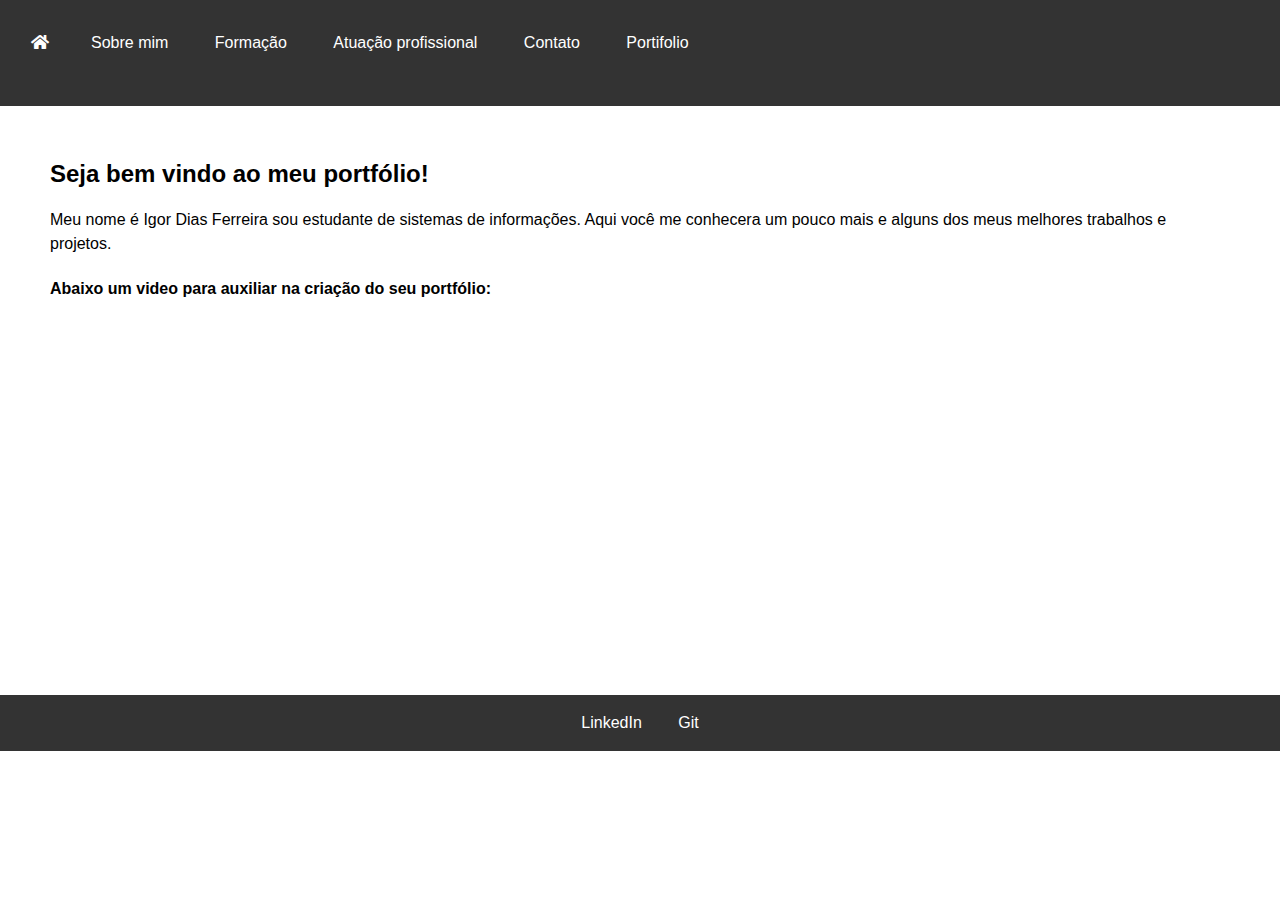
<file: index.html>
<!DOCTYPE html>
<html>
   <head>
      <meta charset="UTF-8">
      <title>Meu Portfólio</title>
      <link rel="stylesheet" href="css/style.css" />
      <link rel="stylesheet" href="https://cdnjs.cloudflare.com/ajax/libs/font-awesome/5.15.3/css/all.min.css"/>
   </head>
   <body>
      <header>
         <nav>
            <ul>
               <li><a href="index.html"><i class="fas fa-home"></i></a>
               <li><a href="sobre-mim.html">Sobre mim</a></li>
               <li><a href="formacao.html">Formação</a></li>
               <li><a href="atuacao-prof.html">Atuação profissional</a></li>
               <li><a href="contato.html">Contato</a></li>
               <li><a href="portifolio.html">Portifolio</a></li>
            </ul>
         </nav>
      </header>
      <div class="project">
         <h2>Seja bem vindo ao meu portfólio!</h2>
         <p>Meu nome é Igor Dias Ferreira sou estudante de sistemas de informações. Aqui você me conhecera um pouco mais e alguns dos meus melhores trabalhos e projetos.</p>
         <h4>Abaixo um video para auxiliar na criação do seu portfólio:</h4>
         <div>
            <iframe width="560" height="315" src="https://www.youtube.com/embed/CEqA8XyfT0s" title="YouTube video player" frameborder="0" allow="accelerometer; autoplay; clipboard-write; encrypted-media; gyroscope; picture-in-picture; web-share" allowfullscreen></iframe>
         </div>
      </div>
      <footer>
         <a href="https://www.linkedin.com/in/igor-dias-383747209/" target="_blank" rel="noopener noreferrer">LinkedIn</a>
         <a href="https://github.com/igordiasf" target="_blank" rel="noopener noreferrer">Git</a>
      </footer>
   </body>
</html>
</file>
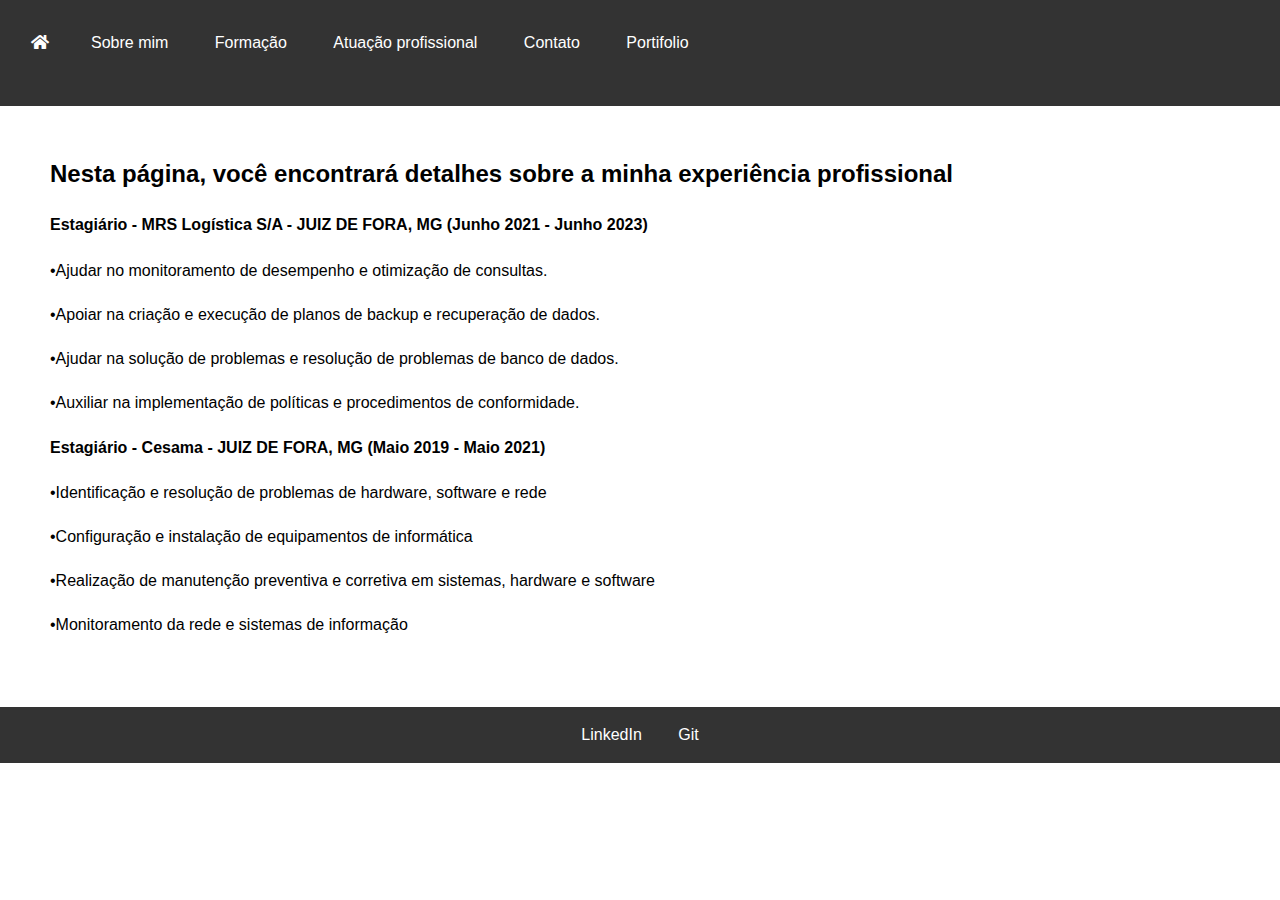
<file: atuacao-prof.html>
<!DOCTYPE html>
<html>
   <head>
      <meta charset="UTF-8">
      <title>Atuação profissional</title>
      <link rel="stylesheet" href="css/style.css" />
      <link rel="stylesheet" href="https://cdnjs.cloudflare.com/ajax/libs/font-awesome/5.15.3/css/all.min.css"/>
   </head>
   <body>
      <header>
         <nav>
            <ul>
               <li><a href="index.html"><i class="fas fa-home"></i></a>
               <li><a href="sobre-mim.html">Sobre mim</a></li>
               <li><a href="formacao.html">Formação</a></li>
               <li><a href="atuacao-prof.html">Atuação profissional</a></li>
               <li><a href="contato.html">Contato</a></li>
               <li><a href="portifolio.html">Portifolio</a></li>
            </ul>
         </nav>
      </header>
      <div class="project">
         <h2>Nesta página, você encontrará detalhes sobre a minha experiência profissional</h2>
         <h4>Estagiário - MRS Logística S/A - JUIZ DE FORA, MG (Junho 2021 - Junho 2023)</h4>
         <p>
         <ul>
            <li>&bull;Ajudar no monitoramento de desempenho e otimização de consultas.</li>
            <li>&bull;Apoiar na criação e execução de planos de backup e recuperação de dados.</li>
            <li>&bull;Ajudar na solução de problemas e resolução de problemas de banco de dados.</li>
            <li>&bull;Auxiliar na implementação de políticas e procedimentos de conformidade.</li>
         </ul>
         </p>
         <h4>Estagiário - Cesama - JUIZ DE FORA, MG (Maio 2019 - Maio 2021)</h4>
         <p>
         <ul>
            <li>&bull;Identificação e resolução de problemas de hardware, software e rede</li>
            <li>&bull;Configuração e instalação de equipamentos de informática</li>
            <li>&bull;Realização de manutenção preventiva e corretiva em sistemas, hardware e software</li>
            <li>&bull;Monitoramento da rede e sistemas de informação</li>
         </ul>
         </p>
      </div>
      <footer>
         <a href="https://www.linkedin.com/in/igor-dias-383747209/" target="_blank" rel="noopener noreferrer">LinkedIn</a>
         <a href="https://github.com/igordiasf" target="_blank" rel="noopener noreferrer">Git</a>
      </footer>
   </body>
</html>
</file>
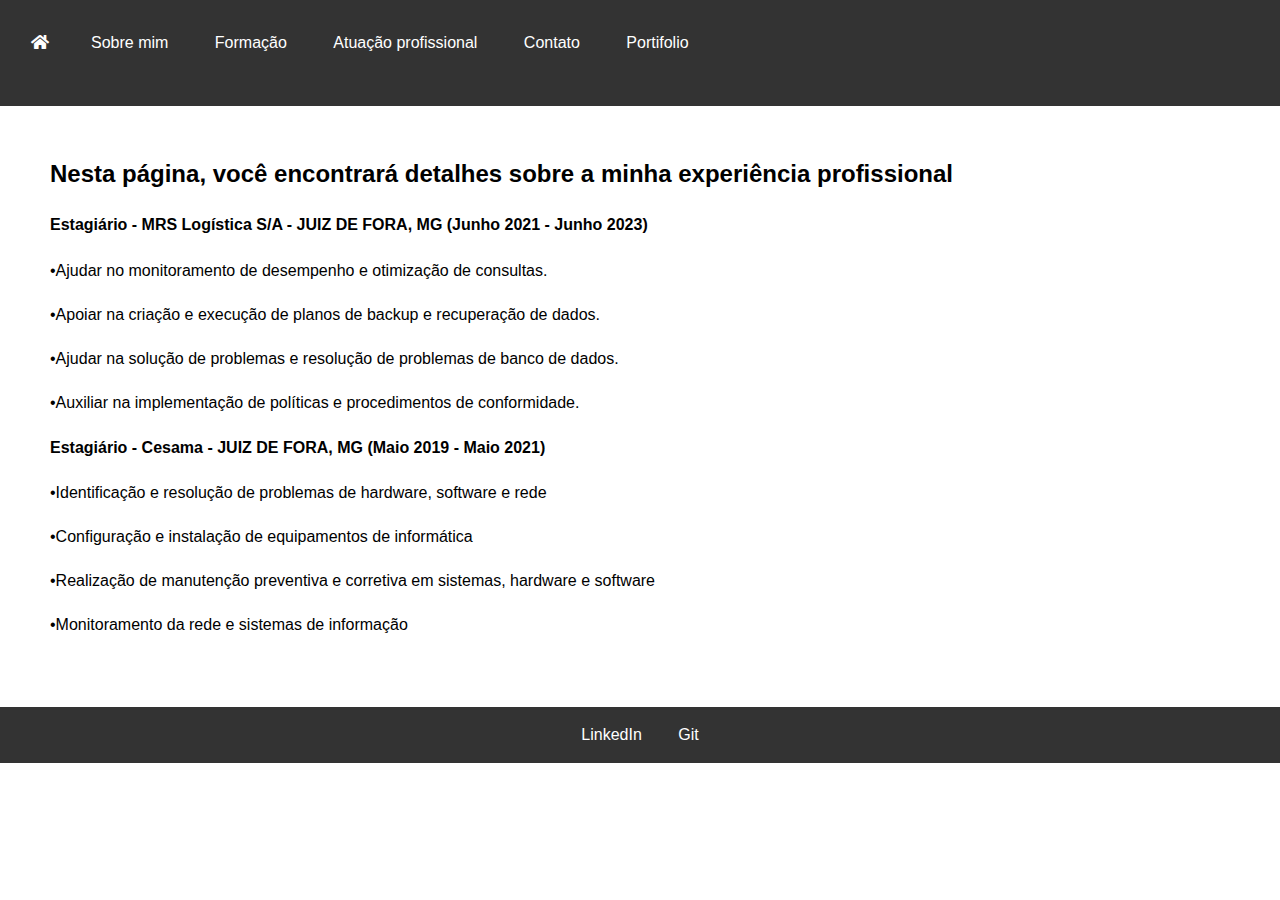
<file: atuacao_prof.html>
<!DOCTYPE html>
<html>
   <head>
      <meta charset="UTF-8">
      <title>Atuação profissional</title>
      <link rel="stylesheet" href="css/style.css" />
      <link rel="stylesheet" href="https://cdnjs.cloudflare.com/ajax/libs/font-awesome/5.15.3/css/all.min.css"/>
   </head>
   <body>
      <header>
         <nav>
            <ul>
               <li><a href="index.html"><i class="fas fa-home"></i></a>
               <li><a href="sobre-mim.html">Sobre mim</a></li>
               <li><a href="formacao.html">Formação</a></li>
               <li><a href="atuacao_prof.html">Atuação profissional</a></li>
               <li><a href="contato.html">Contato</a></li>
               <li><a href="portifolio.html">Portifolio</a></li>
            </ul>
         </nav>
      </header>
      <div class="project">
         <h2>Nesta página, você encontrará detalhes sobre a minha experiência profissional</h2>
         <h4>Estagiário - MRS Logística S/A - JUIZ DE FORA, MG (Junho 2021 - Junho 2023)</h4>
         <p>
         <ul>
            <li>&bull;Ajudar no monitoramento de desempenho e otimização de consultas.</li>
            <li>&bull;Apoiar na criação e execução de planos de backup e recuperação de dados.</li>
            <li>&bull;Ajudar na solução de problemas e resolução de problemas de banco de dados.</li>
            <li>&bull;Auxiliar na implementação de políticas e procedimentos de conformidade.</li>
         </ul>
         </p>
         <h4>Estagiário - Cesama - JUIZ DE FORA, MG (Maio 2019 - Maio 2021)</h4>
         <p>
         <ul>
            <li>&bull;Identificação e resolução de problemas de hardware, software e rede</li>
            <li>&bull;Configuração e instalação de equipamentos de informática</li>
            <li>&bull;Realização de manutenção preventiva e corretiva em sistemas, hardware e software</li>
            <li>&bull;Monitoramento da rede e sistemas de informação</li>
         </ul>
         </p>
      </div>
      <footer>
         <a href="https://www.linkedin.com/in/igor-dias-383747209/" target="_blank" rel="noopener noreferrer">LinkedIn</a>
         <a href="https://github.com/igordiasf" target="_blank" rel="noopener noreferrer">Git</a>
      </footer>
   </body>
</html>
</file>
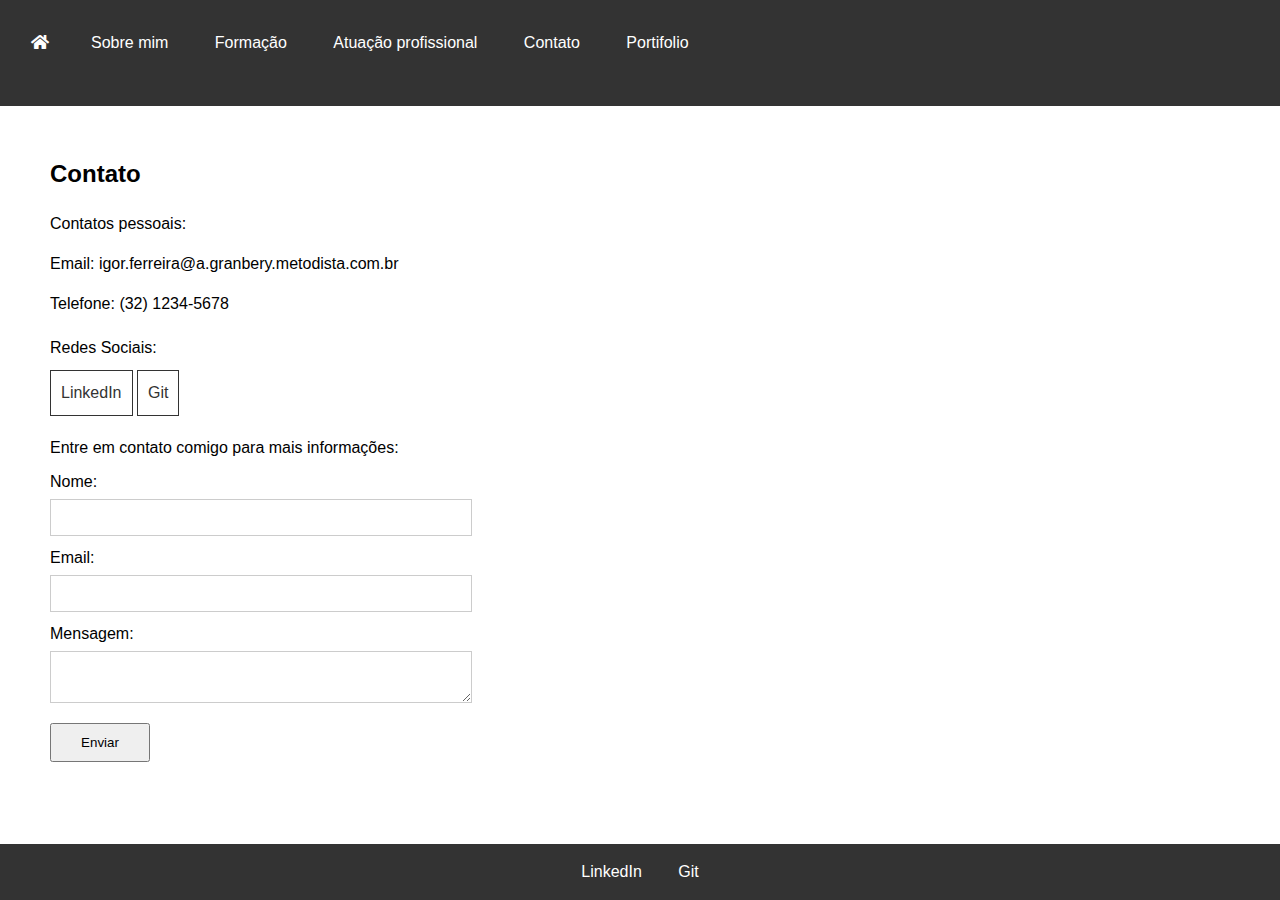
<file: contato.html>
<!DOCTYPE html>
<html>
   <head>
      <meta charset="UTF-8">
      <title>Contato</title>
      <link rel="stylesheet" href="css/style.css" />
      <link rel="stylesheet" href="https://cdnjs.cloudflare.com/ajax/libs/font-awesome/5.15.3/css/all.min.css"/>
   </head>
   <body>
      <header>
         <nav>
            <ul>
               <li><a href="index.html"><i class="fas fa-home"></i></a>
               <li><a href="sobre-mim.html">Sobre mim</a></li>
               <li><a href="formacao.html">Formação</a></li>
               <li><a href="atuacao-prof.html">Atuação profissional</a></li>
               <li><a href="contato.html">Contato</a></li>
               <li><a href="portifolio.html">Portifolio</a></li>
            </ul>
         </nav>
      </header>
      <main>
         <div class="contato">
            <h2>Contato</h2>
            <div>
               <p>Contatos pessoais:</p>
               <p>Email: igor.ferreira@a.granbery.metodista.com.br</p>
               <p>Telefone: (32) 1234-5678</p>
            </div>
            <div>
               <p>Redes Sociais:</p>
               <a class="linkedin" href="https://www.linkedin.com/in/igor-dias-383747209/" target="_blank" rel="noopener noreferrer">LinkedIn</a>
               <a class="twitter" href="https://github.com/igordiasf" target="_blank" rel="noopener noreferrer">Git</a>
            </div>
            <p>Entre em contato comigo para mais informações:</p>
            <form>
               <label for="nome">Nome:</label>
               <input type="text" id="nome" name="nome" required>
               <label for="email">Email:</label>
               <input type="email" id="email" name="email" required>
               <label for="mensagem">Mensagem:</label>
               <textarea id="mensagem" name="mensagem" required></textarea>
               <button type="submit">Enviar</button>
            </form>
         </div>
      </main>
      <footer>
         <a href="https://www.linkedin.com/in/igor-dias-383747209/" target="_blank" rel="noopener noreferrer">LinkedIn</a>
         <a href="https://github.com/igordiasf" target="_blank" rel="noopener noreferrer">Git</a>
      </footer>
   </body>
</html>
</file>
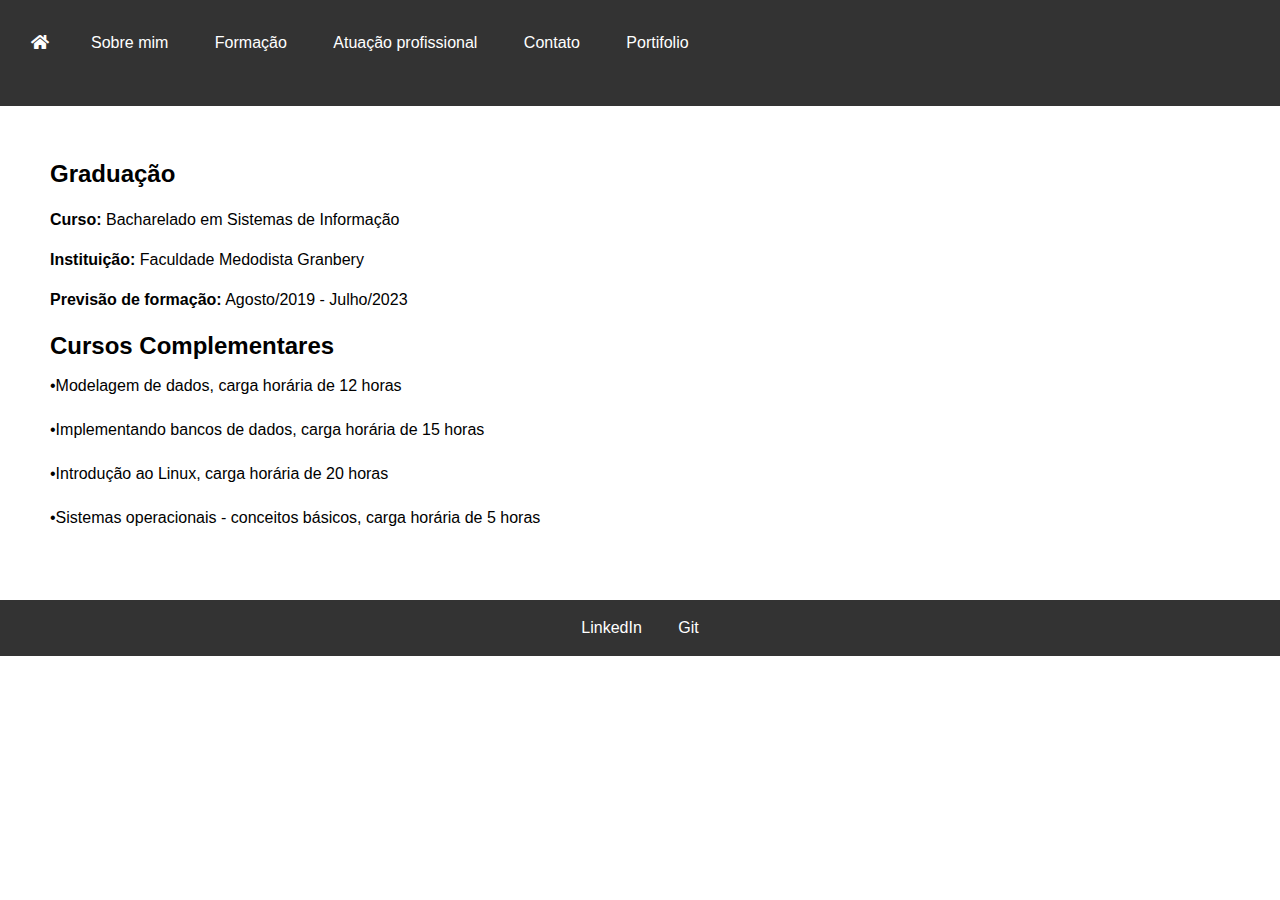
<file: formacao.html>
<!DOCTYPE html>
<html>
   <head>
      <meta charset="UTF-8">
      <title>Formação</title>
      <link rel="stylesheet" href="css/style.css" />
      <link rel="stylesheet" href="https://cdnjs.cloudflare.com/ajax/libs/font-awesome/5.15.3/css/all.min.css"/>
   </head>
   <body>
      <header>
         <nav>
            <ul>
               <li><a href="index.html"><i class="fas fa-home"></i></a>
               <li><a href="sobre-mim.html">Sobre mim</a></li>
               <li><a href="formacao.html">Formação</a></li>
               <li><a href="atuacao-prof.html">Atuação profissional</a></li>
               <li><a href="contato.html">Contato</a></li>
               <li><a href="portifolio.html">Portifolio</a></li>
            </ul>
         </nav>
      </header>
      <div class="project">
         <h2>Graduação</h2>
         <p><strong>Curso:</strong> Bacharelado em Sistemas de Informação</p>
         <p><strong>Instituição:</strong> Faculdade Medodista Granbery</p>
         <p><strong>Previsão de formação:</strong> Agosto/2019 - Julho/2023</p>
         <h2>Cursos Complementares</h2>
         <ul>
            <li>&bull;Modelagem de dados,  carga horária de 12 horas</li>
            <li>&bull;Implementando bancos de dados,  carga horária de 15 horas</li>
            <li>&bull;Introdução ao Linux,  carga horária de 20 horas</li>
            <li>&bull;Sistemas operacionais - conceitos básicos,  carga horária de 5 horas</li>
         </ul>
      </div>
      <footer>
         <a href="https://www.linkedin.com/in/igor-dias-383747209/" target="_blank" rel="noopener noreferrer">LinkedIn</a>
         <a href="https://github.com/igordiasf" target="_blank" rel="noopener noreferrer">Git</a>
      </footer>
   </body>
</html>
</file>
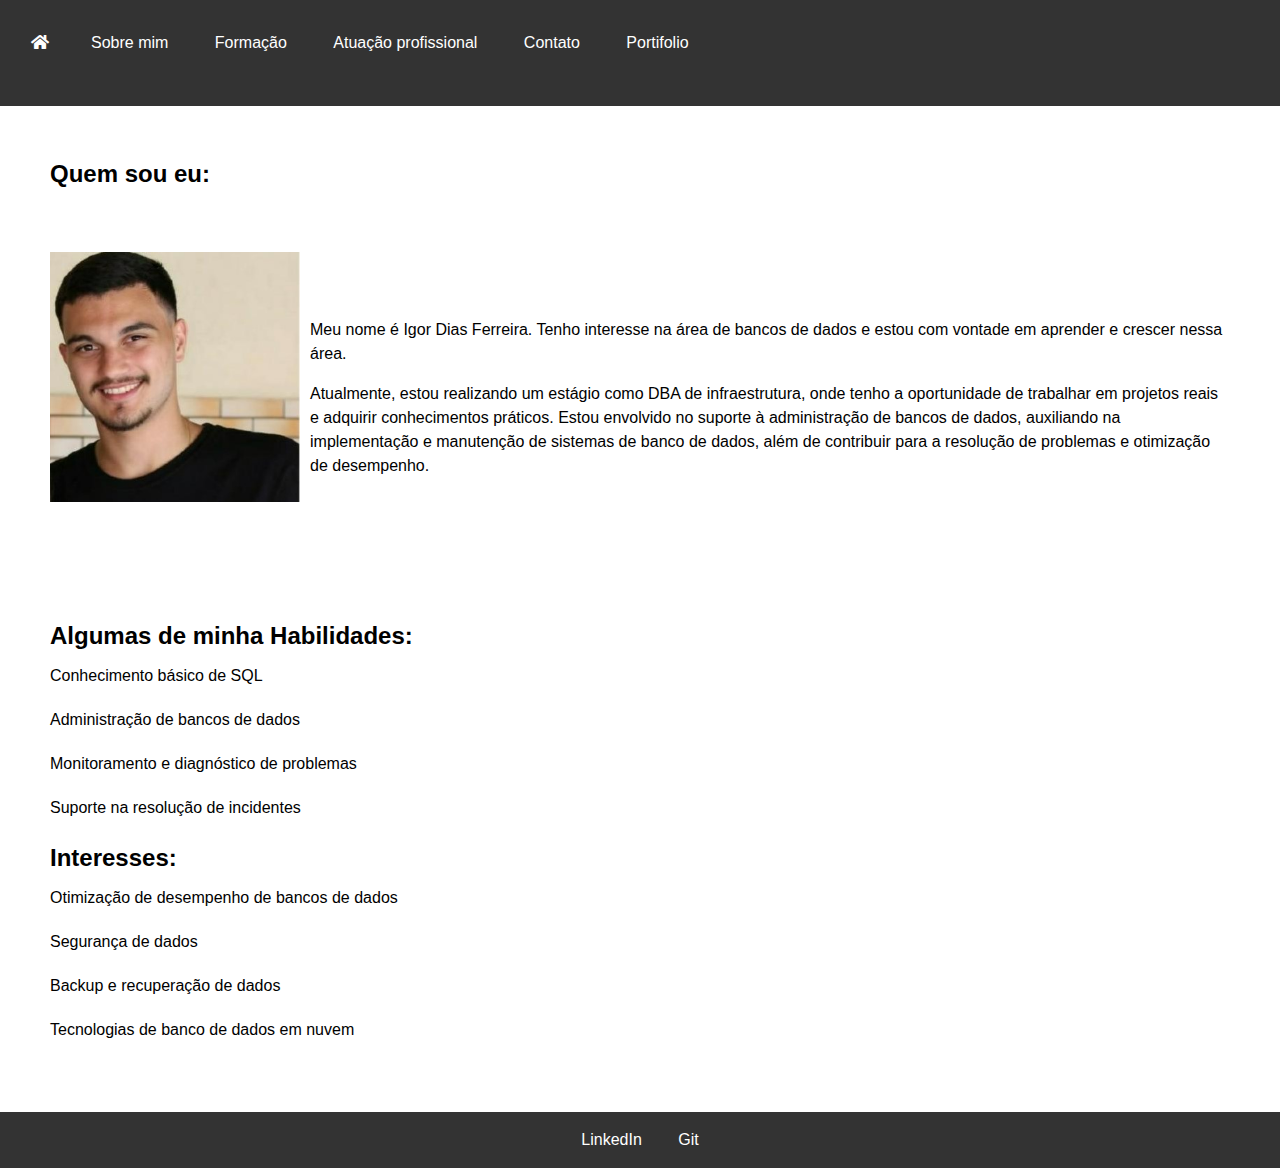
<file: sobre-mim.html>
<!DOCTYPE html>
<html>
   <head>
      <meta charset="UTF-8">
      <title>Sobre mim</title>
      <link rel="stylesheet" href="css/style.css"/>
      <link rel="stylesheet" href="https://cdnjs.cloudflare.com/ajax/libs/font-awesome/5.15.3/css/all.min.css"/>
   </head>
   <body>
      <header>
         <nav>
            <ul>
               <li><a href="index.html"><i class="fas fa-home"></i></a>
               <li><a href="sobre-mim.html">Sobre mim</a></li>
               <li><a href="formacao.html">Formação</a></li>
               <li><a href="atuacao-prof.html">Atuação profissional</a></li>
               <li><a href="contato.html">Contato</a></li>
               <li><a href="portifolio.html">Portifolio</a></li>
            </ul>
         </nav>
      </header>
      <main>
      <div class="project">
         <h2>Quem sou eu:</h2>
      </div>
      <div class="ft">
         <img src="img/ft.jpg" class="profile">
      </div>
      <div class="project">
         <p>Meu nome é Igor Dias Ferreira. Tenho interesse na área de bancos de dados e estou com vontade em aprender e crescer nessa área.</p>
         <p>Atualmente, estou realizando um estágio como DBA de infraestrutura, onde tenho a oportunidade de trabalhar em projetos reais e adquirir conhecimentos práticos. Estou envolvido no suporte à administração de bancos de dados, auxiliando na implementação e manutenção de sistemas de banco de dados, além de contribuir para a resolução de problemas e otimização de desempenho.</p>
      </div>
      <br>
      <div class="project">
         <h2>Algumas de minha Habilidades:</h2>
         <ul>
            <li>Conhecimento básico de SQL</li>
            <li>Administração de bancos de dados</li>
            <li>Monitoramento e diagnóstico de problemas</li>
            <li>Suporte na resolução de incidentes</li>
         </ul>
         <h2>Interesses:</h2>
         <ul>
            <li>Otimização de desempenho de bancos de dados</li>
            <li>Segurança de dados</li>
            <li>Backup e recuperação de dados</li>
            <li>Tecnologias de banco de dados em nuvem</li>
         </ul>
      </div>
      <footer>
         <a href="https://www.linkedin.com/in/igor-dias-383747209/" target="_blank" rel="noopener noreferrer">LinkedIn</a>
         <a href="https://github.com/igordiasf" target="_blank" rel="noopener noreferrer">Git</a>
      </footer>
   </body>
</html>
</file>
<file: css/style.css>
body {
  display: flex;
  flex-direction: column;
  min-height: 100vh;
  margin: 0;
  padding: 0;
  font-family: sans-serif;
  font-size: 16px;
  line-height: 1.5;
  min-height: 100vh;
}

main {
  flex-grow: 1;
}

footer {
  background-color: #333;
  padding: 5px;
  text-align: center;
  bottom: 0;
  left: 0;
  right: 0;
}

footer a {
  color: #fff;
  text-decoration: none;
  margin: 0 5px;
}


header {
  background-color: #333;
  color: #fff;
  padding: 20px;
}

h1 {
  margin: 0;
}

nav ul {
  margin: 0;
  padding: 0;
  list-style: none;
}

nav li {
  display: inline-block;
  margin-right: 20px;
}

nav a {
  color: #fff;
  text-decoration: none;
}



h2 {
  font-size: 24px;
  margin: 0 0 10px 0;
}

ul {
  list-style: none;
  margin: 0;
  padding: 0;
}

li {
  margin-bottom: 20px;
}

a {
  color: #333;
  text-decoration: none;
  border: 1px solid #333;
  padding: 10px;
  display: inline-block;
}

a:hover {
  background-color: #333;
  color: #fff;
}

form label {
  display: block;
  margin-bottom: 5px;
}

form input, form textarea {
  width: 100%;
  padding: 10px;
  margin-bottom: 10px;
  border: 1px solid #ccc;
}
.contato {
  padding: 50px;
}

.contato h2 {
  margin-bottom: 20px;
}

.contato p {
  margin-bottom: 10px;
}

.contato div {
  margin-bottom: 20px;
}

.contato form {
  display: flex;
  flex-direction: column;
  max-width: 500px;
}
.contato input,
.contato textarea {
  width: 80%;
  text-align: left;
}

.contato button {
  margin-top: 10px;
  padding: 10px 20px;
  width: 100px;
}

.project {
  padding: 50px;
}
.project img {
  max-width: 500px;
  height: auto;
  padding: 10px;
}

.tecnologias li {
  display: inline;
  margin-right: 5px;
}

#index {
  text-align: center;
  padding: 20px;
}

.ft img{
  max-width: 250px;
  height: auto;
  padding-left: 50px;
  float: left;
  margin-right: 10px;
  display: flex;
  align-items: flex-start;
}
</file>
